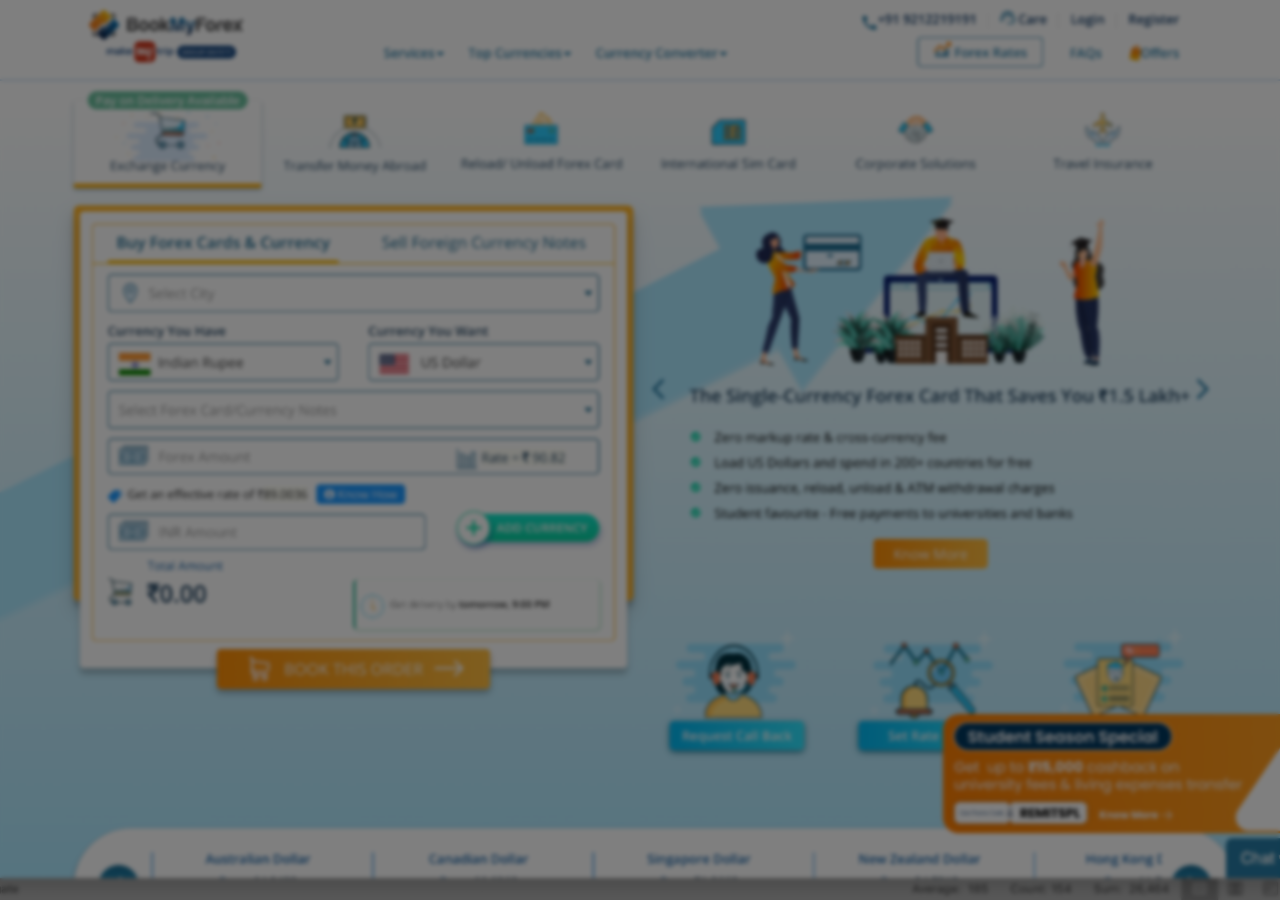
<file: index.html>
<!doctype html>
<html lang="en">
<head>
  <meta charset="UTF-8" />
  <meta name="viewport" content="width=device-width, initial-scale=1.0, viewport-fit=cover, maximum-scale=1" />
  <title>Forex Widget (Static)</title>
  <link rel="icon" type="image/png" href="./favicon.png" />
  <link rel="preconnect" href="https://fonts.googleapis.com">
  <link rel="preconnect" href="https://fonts.gstatic.com" crossorigin>
  <link href="https://fonts.googleapis.com/css2?family=Inter:wght@100..900&display=swap" rel="stylesheet">
  <link rel="stylesheet" href="./styles.css" />
</head>
<body>
  <div class="relative min-h-screen w-full overflow-hidden">
    <div class="absolute inset-0 w-full h-full bg-cover bg-top bg-no-repeat hidden sm:block" style="background-image:url('./images/bmf-desktop.png')" aria-hidden="true"></div>
    <div class="absolute inset-0 w-full h-full bg-cover bg-top bg-no-repeat block sm:hidden" style="background-image:url('./images/bmf-mobile.png')" aria-hidden="true"></div>
    <div class="absolute inset-0 bg-black/50 backdrop-blur-[2px]" aria-hidden="true"></div>

    <!-- Overlay wrapper so clicking outside the widget can close it -->
    <div id="fx-page-overlay" class="relative z-10 min-h-screen w-full flex items-center justify-center p-3 sm:p-4">
      <div id="fx-widget-root"></div>
    </div>
  </div>

  <script src="./app.js" defer></script>
</body>
</html>
</file>
<file: styles.css>
@import"https://fonts.googleapis.com/css2?family=Inter:wght@400;500;600;700&display=swap";*,:before,:after{--tw-border-spacing-x: 0;--tw-border-spacing-y: 0;--tw-translate-x: 0;--tw-translate-y: 0;--tw-rotate: 0;--tw-skew-x: 0;--tw-skew-y: 0;--tw-scale-x: 1;--tw-scale-y: 1;--tw-pan-x: ;--tw-pan-y: ;--tw-pinch-zoom: ;--tw-scroll-snap-strictness: proximity;--tw-gradient-from-position: ;--tw-gradient-via-position: ;--tw-gradient-to-position: ;--tw-ordinal: ;--tw-slashed-zero: ;--tw-numeric-figure: ;--tw-numeric-spacing: ;--tw-numeric-fraction: ;--tw-ring-inset: ;--tw-ring-offset-width: 0px;--tw-ring-offset-color: #fff;--tw-ring-color: rgb(59 130 246 / .5);--tw-ring-offset-shadow: 0 0 #0000;--tw-ring-shadow: 0 0 #0000;--tw-shadow: 0 0 #0000;--tw-shadow-colored: 0 0 #0000;--tw-blur: ;--tw-brightness: ;--tw-contrast: ;--tw-grayscale: ;--tw-hue-rotate: ;--tw-invert: ;--tw-saturate: ;--tw-sepia: ;--tw-drop-shadow: ;--tw-backdrop-blur: ;--tw-backdrop-brightness: ;--tw-backdrop-contrast: ;--tw-backdrop-grayscale: ;--tw-backdrop-hue-rotate: ;--tw-backdrop-invert: ;--tw-backdrop-opacity: ;--tw-backdrop-saturate: ;--tw-backdrop-sepia: ;--tw-contain-size: ;--tw-contain-layout: ;--tw-contain-paint: ;--tw-contain-style: }::backdrop{--tw-border-spacing-x: 0;--tw-border-spacing-y: 0;--tw-translate-x: 0;--tw-translate-y: 0;--tw-rotate: 0;--tw-skew-x: 0;--tw-skew-y: 0;--tw-scale-x: 1;--tw-scale-y: 1;--tw-pan-x: ;--tw-pan-y: ;--tw-pinch-zoom: ;--tw-scroll-snap-strictness: proximity;--tw-gradient-from-position: ;--tw-gradient-via-position: ;--tw-gradient-to-position: ;--tw-ordinal: ;--tw-slashed-zero: ;--tw-numeric-figure: ;--tw-numeric-spacing: ;--tw-numeric-fraction: ;--tw-ring-inset: ;--tw-ring-offset-width: 0px;--tw-ring-offset-color: #fff;--tw-ring-color: rgb(59 130 246 / .5);--tw-ring-offset-shadow: 0 0 #0000;--tw-ring-shadow: 0 0 #0000;--tw-shadow: 0 0 #0000;--tw-shadow-colored: 0 0 #0000;--tw-blur: ;--tw-brightness: ;--tw-contrast: ;--tw-grayscale: ;--tw-hue-rotate: ;--tw-invert: ;--tw-saturate: ;--tw-sepia: ;--tw-drop-shadow: ;--tw-backdrop-blur: ;--tw-backdrop-brightness: ;--tw-backdrop-contrast: ;--tw-backdrop-grayscale: ;--tw-backdrop-hue-rotate: ;--tw-backdrop-invert: ;--tw-backdrop-opacity: ;--tw-backdrop-saturate: ;--tw-backdrop-sepia: ;--tw-contain-size: ;--tw-contain-layout: ;--tw-contain-paint: ;--tw-contain-style: }*,:before,:after{box-sizing:border-box;border-width:0;border-style:solid;border-color:#e5e7eb}:before,:after{--tw-content: ""}html,:host{line-height:1.5;-webkit-text-size-adjust:100%;-moz-tab-size:4;-o-tab-size:4;tab-size:4;font-family:var(--font-sans);font-feature-settings:normal;font-variation-settings:normal;-webkit-tap-highlight-color:transparent}body{margin:0;line-height:inherit}hr{height:0;color:inherit;border-top-width:1px}abbr:where([title]){-webkit-text-decoration:underline dotted;text-decoration:underline dotted}h1,h2,h3,h4,h5,h6{font-size:inherit;font-weight:inherit}a{color:inherit;text-decoration:inherit}b,strong{font-weight:bolder}code,kbd,samp,pre{font-family:var(--font-mono);font-feature-settings:normal;font-variation-settings:normal;font-size:1em}small{font-size:80%}sub,sup{font-size:75%;line-height:0;position:relative;vertical-align:baseline}sub{bottom:-.25em}sup{top:-.5em}table{text-indent:0;border-color:inherit;border-collapse:collapse}button,input,optgroup,select,textarea{font-family:inherit;font-feature-settings:inherit;font-variation-settings:inherit;font-size:100%;font-weight:inherit;line-height:inherit;letter-spacing:inherit;color:inherit;margin:0;padding:0}button,select{text-transform:none}button,input:where([type=button]),input:where([type=reset]),input:where([type=submit]){-webkit-appearance:button;background-color:transparent;background-image:none}:-moz-focusring{outline:auto}:-moz-ui-invalid{box-shadow:none}progress{vertical-align:baseline}::-webkit-inner-spin-button,::-webkit-outer-spin-button{height:auto}[type=search]{-webkit-appearance:textfield;outline-offset:-2px}::-webkit-search-decoration{-webkit-appearance:none}::-webkit-file-upload-button{-webkit-appearance:button;font:inherit}summary{display:list-item}blockquote,dl,dd,h1,h2,h3,h4,h5,h6,hr,figure,p,pre{margin:0}fieldset{margin:0;padding:0}legend{padding:0}ol,ul,menu{list-style:none;margin:0;padding:0}dialog{padding:0}textarea{resize:vertical}input::-moz-placeholder,textarea::-moz-placeholder{opacity:1;color:#9ca3af}input::placeholder,textarea::placeholder{opacity:1;color:#9ca3af}button,[role=button]{cursor:pointer}:disabled{cursor:default}img,svg,video,canvas,audio,iframe,embed,object{display:block;vertical-align:middle}img,video{max-width:100%;height:auto}[hidden]:where(:not([hidden=until-found])){display:none}body{--tw-bg-opacity: 1;background-color:hsl(var(--background) / var(--tw-bg-opacity, 1));--tw-text-opacity: 1;color:hsl(var(--foreground) / var(--tw-text-opacity, 1));-webkit-font-smoothing:antialiased;-moz-osx-font-smoothing:grayscale;font-family:var(--font-sans)}h1,h2,h3,h4,h5,h6{font-family:var(--font-display);font-weight:700;letter-spacing:-.025em}.sr-only{position:absolute;width:1px;height:1px;padding:0;margin:-1px;overflow:hidden;clip:rect(0,0,0,0);white-space:nowrap;border-width:0}.pointer-events-none{pointer-events:none}.pointer-events-auto{pointer-events:auto}.visible{visibility:visible}.invisible{visibility:hidden}.fixed{position:fixed}.absolute{position:absolute}.relative{position:relative}.inset-0{inset:0}.inset-x-0{left:0;right:0}.inset-y-0{top:0;bottom:0}.-bottom-12{bottom:-3rem}.-left-12{left:-3rem}.-right-12{right:-3rem}.-top-12{top:-3rem}.-top-3{top:-.75rem}.bottom-0{bottom:0}.left-0{left:0}.left-1{left:.25rem}.left-1\/2{left:50%}.left-2{left:.5rem}.left-\[50\%\]{left:50%}.right-0{right:0}.right-1{right:.25rem}.right-2{right:.5rem}.right-3{right:.75rem}.right-4{right:1rem}.top-0{top:0}.top-1\.5{top:.375rem}.top-1\/2{top:50%}.top-2{top:.5rem}.top-3\.5{top:.875rem}.top-4{top:1rem}.top-\[1px\]{top:1px}.top-\[50\%\]{top:50%}.top-\[60\%\]{top:60%}.top-full{top:100%}.z-10{z-index:10}.z-20{z-index:20}.z-50{z-index:50}.z-\[100\]{z-index:100}.z-\[1\]{z-index:1}.-mx-1{margin-left:-.25rem;margin-right:-.25rem}.mx-2{margin-left:.5rem;margin-right:.5rem}.mx-3\.5{margin-left:.875rem;margin-right:.875rem}.mx-4{margin-left:1rem;margin-right:1rem}.mx-auto{margin-left:auto;margin-right:auto}.my-0\.5{margin-top:.125rem;margin-bottom:.125rem}.my-1{margin-top:.25rem;margin-bottom:.25rem}.-ml-4{margin-left:-1rem}.-mt-4{margin-top:-1rem}.mb-1{margin-bottom:.25rem}.mb-1\.5{margin-bottom:.375rem}.mb-4{margin-bottom:1rem}.ml-1{margin-left:.25rem}.ml-2{margin-left:.5rem}.ml-auto{margin-left:auto}.mr-1{margin-right:.25rem}.mr-1\.5{margin-right:.375rem}.mr-2{margin-right:.5rem}.mt-0\.5{margin-top:.125rem}.mt-1{margin-top:.25rem}.mt-1\.5{margin-top:.375rem}.mt-2{margin-top:.5rem}.mt-24{margin-top:6rem}.mt-4{margin-top:1rem}.mt-auto{margin-top:auto}.block{display:block}.flex{display:flex}.inline-flex{display:inline-flex}.table{display:table}.grid{display:grid}.hidden{display:none}.aspect-square{aspect-ratio:1 / 1}.aspect-video{aspect-ratio:16 / 9}.size-4{width:1rem;height:1rem}.h-1\.5{height:.375rem}.h-10{height:2.5rem}.h-11{height:2.75rem}.h-12{height:3rem}.h-2{height:.5rem}.h-2\.5{height:.625rem}.h-3{height:.75rem}.h-3\.5{height:.875rem}.h-4{height:1rem}.h-5{height:1.25rem}.h-6{height:1.5rem}.h-7{height:1.75rem}.h-8{height:2rem}.h-9{height:2.25rem}.h-\[1px\]{height:1px}.h-\[var\(--radix-navigation-menu-viewport-height\)\]{height:var(--radix-navigation-menu-viewport-height)}.h-\[var\(--radix-select-trigger-height\)\]{height:var(--radix-select-trigger-height)}.h-auto{height:auto}.h-full{height:100%}.h-px{height:1px}.h-svh{height:100svh}.max-h-\[--radix-context-menu-content-available-height\]{max-height:var(--radix-context-menu-content-available-height)}.max-h-\[--radix-select-content-available-height\]{max-height:var(--radix-select-content-available-height)}.max-h-\[260px\]{max-height:260px}.max-h-\[300px\]{max-height:300px}.max-h-\[var\(--radix-dropdown-menu-content-available-height\)\]{max-height:var(--radix-dropdown-menu-content-available-height)}.max-h-screen{max-height:100vh}.min-h-0{min-height:0px}.min-h-10{min-height:2.5rem}.min-h-8{min-height:2rem}.min-h-9{min-height:2.25rem}.min-h-\[80px\]{min-height:80px}.min-h-screen{min-height:100vh}.min-h-svh{min-height:100svh}.w-0{width:0px}.w-1{width:.25rem}.w-10{width:2.5rem}.w-11{width:2.75rem}.w-2{width:.5rem}.w-2\.5{width:.625rem}.w-3{width:.75rem}.w-3\.5{width:.875rem}.w-3\/4{width:75%}.w-4{width:1rem}.w-5{width:1.25rem}.w-64{width:16rem}.w-7{width:1.75rem}.w-72{width:18rem}.w-8{width:2rem}.w-9{width:2.25rem}.w-\[100px\]{width:100px}.w-\[1px\]{width:1px}.w-\[280px\]{width:280px}.w-\[320px\]{width:320px}.w-\[340px\]{width:340px}.w-\[var\(--sidebar-width\)\]{width:var(--sidebar-width)}.w-auto{width:auto}.w-full{width:100%}.w-max{width:-moz-max-content;width:max-content}.w-px{width:1px}.min-w-0{min-width:0px}.min-w-10{min-width:2.5rem}.min-w-11{min-width:2.75rem}.min-w-5{min-width:1.25rem}.min-w-9{min-width:2.25rem}.min-w-\[12rem\]{min-width:12rem}.min-w-\[8rem\]{min-width:8rem}.min-w-\[var\(--radix-select-trigger-width\)\]{min-width:var(--radix-select-trigger-width)}.max-w-\[140px\]{max-width:140px}.max-w-\[420px\]{max-width:420px}.max-w-\[var\(--skeleton-width\)\]{max-width:var(--skeleton-width)}.max-w-lg{max-width:32rem}.max-w-max{max-width:-moz-max-content;max-width:max-content}.max-w-md{max-width:28rem}.flex-1{flex:1 1 0%}.flex-shrink-0,.shrink-0{flex-shrink:0}.grow{flex-grow:1}.grow-0{flex-grow:0}.basis-full{flex-basis:100%}.caption-bottom{caption-side:bottom}.border-collapse{border-collapse:collapse}.origin-\[--radix-context-menu-content-transform-origin\]{transform-origin:var(--radix-context-menu-content-transform-origin)}.origin-\[--radix-dropdown-menu-content-transform-origin\]{transform-origin:var(--radix-dropdown-menu-content-transform-origin)}.origin-\[--radix-hover-card-content-transform-origin\]{transform-origin:var(--radix-hover-card-content-transform-origin)}.origin-\[--radix-menubar-content-transform-origin\]{transform-origin:var(--radix-menubar-content-transform-origin)}.origin-\[--radix-popover-content-transform-origin\]{transform-origin:var(--radix-popover-content-transform-origin)}.origin-\[--radix-select-content-transform-origin\]{transform-origin:var(--radix-select-content-transform-origin)}.origin-\[--radix-tooltip-content-transform-origin\]{transform-origin:var(--radix-tooltip-content-transform-origin)}.-translate-x-1\/2{--tw-translate-x: -50%;transform:translate(var(--tw-translate-x),var(--tw-translate-y)) rotate(var(--tw-rotate)) skew(var(--tw-skew-x)) skewY(var(--tw-skew-y)) scaleX(var(--tw-scale-x)) scaleY(var(--tw-scale-y))}.-translate-x-px{--tw-translate-x: -1px;transform:translate(var(--tw-translate-x),var(--tw-translate-y)) rotate(var(--tw-rotate)) skew(var(--tw-skew-x)) skewY(var(--tw-skew-y)) scaleX(var(--tw-scale-x)) scaleY(var(--tw-scale-y))}.-translate-y-1\/2{--tw-translate-y: -50%;transform:translate(var(--tw-translate-x),var(--tw-translate-y)) rotate(var(--tw-rotate)) skew(var(--tw-skew-x)) skewY(var(--tw-skew-y)) scaleX(var(--tw-scale-x)) scaleY(var(--tw-scale-y))}.translate-x-\[-50\%\]{--tw-translate-x: -50%;transform:translate(var(--tw-translate-x),var(--tw-translate-y)) rotate(var(--tw-rotate)) skew(var(--tw-skew-x)) skewY(var(--tw-skew-y)) scaleX(var(--tw-scale-x)) scaleY(var(--tw-scale-y))}.translate-x-px{--tw-translate-x: 1px;transform:translate(var(--tw-translate-x),var(--tw-translate-y)) rotate(var(--tw-rotate)) skew(var(--tw-skew-x)) skewY(var(--tw-skew-y)) scaleX(var(--tw-scale-x)) scaleY(var(--tw-scale-y))}.translate-y-\[-50\%\]{--tw-translate-y: -50%;transform:translate(var(--tw-translate-x),var(--tw-translate-y)) rotate(var(--tw-rotate)) skew(var(--tw-skew-x)) skewY(var(--tw-skew-y)) scaleX(var(--tw-scale-x)) scaleY(var(--tw-scale-y))}.rotate-45{--tw-rotate: 45deg;transform:translate(var(--tw-translate-x),var(--tw-translate-y)) rotate(var(--tw-rotate)) skew(var(--tw-skew-x)) skewY(var(--tw-skew-y)) scaleX(var(--tw-scale-x)) scaleY(var(--tw-scale-y))}.rotate-90{--tw-rotate: 90deg;transform:translate(var(--tw-translate-x),var(--tw-translate-y)) rotate(var(--tw-rotate)) skew(var(--tw-skew-x)) skewY(var(--tw-skew-y)) scaleX(var(--tw-scale-x)) scaleY(var(--tw-scale-y))}.transform{transform:translate(var(--tw-translate-x),var(--tw-translate-y)) rotate(var(--tw-rotate)) skew(var(--tw-skew-x)) skewY(var(--tw-skew-y)) scaleX(var(--tw-scale-x)) scaleY(var(--tw-scale-y))}@keyframes pulse{50%{opacity:.5}}.animate-pulse{animation:pulse 2s cubic-bezier(.4,0,.6,1) infinite}@keyframes spin{to{transform:rotate(360deg)}}.animate-spin{animation:spin 1s linear infinite}.cursor-default{cursor:default}.cursor-pointer{cursor:pointer}.touch-none{touch-action:none}.select-none{-webkit-user-select:none;-moz-user-select:none;user-select:none}.list-none{list-style-type:none}.flex-row{flex-direction:row}.flex-col{flex-direction:column}.flex-col-reverse{flex-direction:column-reverse}.flex-wrap{flex-wrap:wrap}.items-start{align-items:flex-start}.items-end{align-items:flex-end}.items-center{align-items:center}.items-baseline{align-items:baseline}.items-stretch{align-items:stretch}.justify-center{justify-content:center}.justify-between{justify-content:space-between}.gap-1{gap:.25rem}.gap-1\.5{gap:.375rem}.gap-2{gap:.5rem}.gap-3{gap:.75rem}.gap-4{gap:1rem}.space-x-1>:not([hidden])~:not([hidden]){--tw-space-x-reverse: 0;margin-right:calc(.25rem * var(--tw-space-x-reverse));margin-left:calc(.25rem * calc(1 - var(--tw-space-x-reverse)))}.space-x-4>:not([hidden])~:not([hidden]){--tw-space-x-reverse: 0;margin-right:calc(1rem * var(--tw-space-x-reverse));margin-left:calc(1rem * calc(1 - var(--tw-space-x-reverse)))}.space-y-1>:not([hidden])~:not([hidden]){--tw-space-y-reverse: 0;margin-top:calc(.25rem * calc(1 - var(--tw-space-y-reverse)));margin-bottom:calc(.25rem * var(--tw-space-y-reverse))}.space-y-1\.5>:not([hidden])~:not([hidden]){--tw-space-y-reverse: 0;margin-top:calc(.375rem * calc(1 - var(--tw-space-y-reverse)));margin-bottom:calc(.375rem * var(--tw-space-y-reverse))}.space-y-2>:not([hidden])~:not([hidden]){--tw-space-y-reverse: 0;margin-top:calc(.5rem * calc(1 - var(--tw-space-y-reverse)));margin-bottom:calc(.5rem * var(--tw-space-y-reverse))}.space-y-3>:not([hidden])~:not([hidden]){--tw-space-y-reverse: 0;margin-top:calc(.75rem * calc(1 - var(--tw-space-y-reverse)));margin-bottom:calc(.75rem * var(--tw-space-y-reverse))}.space-y-4>:not([hidden])~:not([hidden]){--tw-space-y-reverse: 0;margin-top:calc(1rem * calc(1 - var(--tw-space-y-reverse)));margin-bottom:calc(1rem * var(--tw-space-y-reverse))}.overflow-auto{overflow:auto}.overflow-hidden{overflow:hidden}.overflow-visible{overflow:visible}.overflow-y-auto{overflow-y:auto}.overflow-x-hidden{overflow-x:hidden}.truncate{overflow:hidden;text-overflow:ellipsis;white-space:nowrap}.text-ellipsis{text-overflow:ellipsis}.whitespace-nowrap{white-space:nowrap}.break-words{overflow-wrap:break-word}.rounded{border-radius:.25rem}.rounded-\[2px\]{border-radius:2px}.rounded-\[inherit\]{border-radius:inherit}.rounded-full{border-radius:9999px}.rounded-lg{border-radius:.5625rem}.rounded-md{border-radius:.375rem}.rounded-sm{border-radius:.1875rem}.rounded-xl{border-radius:.75rem}.rounded-t-\[10px\]{border-top-left-radius:10px;border-top-right-radius:10px}.rounded-t-md{border-top-left-radius:.375rem;border-top-right-radius:.375rem}.rounded-tl-sm{border-top-left-radius:.1875rem}.border{border-width:1px}.border-0{border-width:0px}.border-2{border-width:2px}.border-\[1\.5px\]{border-width:1.5px}.border-y{border-top-width:1px;border-bottom-width:1px}.border-b{border-bottom-width:1px}.border-l{border-left-width:1px}.border-r{border-right-width:1px}.border-t{border-top-width:1px}.border-dashed{border-style:dashed}.border-\[\#25D366\]\/40{border-color:#25d36666}.border-\[--color-border\]{border-color:var(--color-border)}.border-blue-100{--tw-border-opacity: 1;border-color:rgb(219 234 254 / var(--tw-border-opacity, 1))}.border-border\/50{border-color:hsl(var(--border) / .5)}.border-card-border{--tw-border-opacity: 1;border-color:hsl(var(--card-border) / var(--tw-border-opacity, 1))}.border-destructive{--tw-border-opacity: 1;border-color:hsl(var(--destructive) / var(--tw-border-opacity, 1))}.border-destructive-border{border-color:var(--destructive-border)}.border-destructive\/50{border-color:hsl(var(--destructive) / .5)}.border-emerald-200{--tw-border-opacity: 1;border-color:rgb(167 243 208 / var(--tw-border-opacity, 1))}.border-gray-200{--tw-border-opacity: 1;border-color:rgb(229 231 235 / var(--tw-border-opacity, 1))}.border-gray-300{--tw-border-opacity: 1;border-color:rgb(209 213 219 / var(--tw-border-opacity, 1))}.border-green-200{--tw-border-opacity: 1;border-color:rgb(187 247 208 / var(--tw-border-opacity, 1))}.border-input{--tw-border-opacity: 1;border-color:hsl(var(--input) / var(--tw-border-opacity, 1))}.border-orange-200{--tw-border-opacity: 1;border-color:rgb(254 215 170 / var(--tw-border-opacity, 1))}.border-primary{--tw-border-opacity: 1;border-color:hsl(var(--primary) / var(--tw-border-opacity, 1))}.border-primary-border{border-color:var(--primary-border)}.border-secondary-border{border-color:var(--secondary-border)}.border-sidebar-border{--tw-border-opacity: 1;border-color:hsl(var(--sidebar-border) / var(--tw-border-opacity, 1))}.border-transparent{border-color:transparent}.border-l-transparent{border-left-color:transparent}.border-t-transparent{border-top-color:transparent}.bg-\[\#093562\]{--tw-bg-opacity: 1;background-color:rgb(9 53 98 / var(--tw-bg-opacity, 1))}.bg-\[\#FFB427\]{--tw-bg-opacity: 1;background-color:rgb(255 180 39 / var(--tw-bg-opacity, 1))}.bg-\[--color-bg\]{background-color:var(--color-bg)}.bg-accent{--tw-bg-opacity: 1;background-color:hsl(var(--accent) / var(--tw-bg-opacity, 1))}.bg-background{--tw-bg-opacity: 1;background-color:hsl(var(--background) / var(--tw-bg-opacity, 1))}.bg-black\/50{background-color:#00000080}.bg-black\/80{background-color:#000c}.bg-blue-50{--tw-bg-opacity: 1;background-color:rgb(239 246 255 / var(--tw-bg-opacity, 1))}.bg-border{--tw-bg-opacity: 1;background-color:hsl(var(--border) / var(--tw-bg-opacity, 1))}.bg-card{--tw-bg-opacity: 1;background-color:hsl(var(--card) / var(--tw-bg-opacity, 1))}.bg-destructive{--tw-bg-opacity: 1;background-color:hsl(var(--destructive) / var(--tw-bg-opacity, 1))}.bg-emerald-100{--tw-bg-opacity: 1;background-color:rgb(209 250 229 / var(--tw-bg-opacity, 1))}.bg-emerald-50{--tw-bg-opacity: 1;background-color:rgb(236 253 245 / var(--tw-bg-opacity, 1))}.bg-foreground{--tw-bg-opacity: 1;background-color:hsl(var(--foreground) / var(--tw-bg-opacity, 1))}.bg-gray-100{--tw-bg-opacity: 1;background-color:rgb(243 244 246 / var(--tw-bg-opacity, 1))}.bg-gray-300{--tw-bg-opacity: 1;background-color:rgb(209 213 219 / var(--tw-bg-opacity, 1))}.bg-gray-50{--tw-bg-opacity: 1;background-color:rgb(249 250 251 / var(--tw-bg-opacity, 1))}.bg-green-50{--tw-bg-opacity: 1;background-color:rgb(240 253 244 / var(--tw-bg-opacity, 1))}.bg-muted{--tw-bg-opacity: 1;background-color:hsl(var(--muted) / var(--tw-bg-opacity, 1))}.bg-muted\/50{background-color:hsl(var(--muted) / .5)}.bg-orange-50{--tw-bg-opacity: 1;background-color:rgb(255 247 237 / var(--tw-bg-opacity, 1))}.bg-popover{--tw-bg-opacity: 1;background-color:hsl(var(--popover) / var(--tw-bg-opacity, 1))}.bg-primary{--tw-bg-opacity: 1;background-color:hsl(var(--primary) / var(--tw-bg-opacity, 1))}.bg-red-500{--tw-bg-opacity: 1;background-color:rgb(239 68 68 / var(--tw-bg-opacity, 1))}.bg-secondary{--tw-bg-opacity: 1;background-color:hsl(var(--secondary) / var(--tw-bg-opacity, 1))}.bg-sidebar{--tw-bg-opacity: 1;background-color:hsl(var(--sidebar) / var(--tw-bg-opacity, 1))}.bg-sidebar-border{--tw-bg-opacity: 1;background-color:hsl(var(--sidebar-border) / var(--tw-bg-opacity, 1))}.bg-transparent{background-color:transparent}.bg-white{--tw-bg-opacity: 1;background-color:rgb(255 255 255 / var(--tw-bg-opacity, 1))}.bg-cover{background-size:cover}.bg-top{background-position:top}.bg-no-repeat{background-repeat:no-repeat}.fill-current{fill:currentColor}.object-cover{-o-object-fit:cover;object-fit:cover}.p-0{padding:0}.p-1{padding:.25rem}.p-2{padding:.5rem}.p-3{padding:.75rem}.p-4{padding:1rem}.p-6{padding:1.5rem}.p-\[1px\]{padding:1px}.px-1{padding-left:.25rem;padding-right:.25rem}.px-2{padding-left:.5rem;padding-right:.5rem}.px-2\.5{padding-left:.625rem;padding-right:.625rem}.px-3{padding-left:.75rem;padding-right:.75rem}.px-4{padding-left:1rem;padding-right:1rem}.px-5{padding-left:1.25rem;padding-right:1.25rem}.px-8{padding-left:2rem;padding-right:2rem}.py-0\.5{padding-top:.125rem;padding-bottom:.125rem}.py-1{padding-top:.25rem;padding-bottom:.25rem}.py-1\.5{padding-top:.375rem;padding-bottom:.375rem}.py-2{padding-top:.5rem;padding-bottom:.5rem}.py-2\.5{padding-top:.625rem;padding-bottom:.625rem}.py-3{padding-top:.75rem;padding-bottom:.75rem}.py-4{padding-top:1rem;padding-bottom:1rem}.py-6{padding-top:1.5rem;padding-bottom:1.5rem}.pb-3{padding-bottom:.75rem}.pb-4{padding-bottom:1rem}.pl-2\.5{padding-left:.625rem}.pl-3{padding-left:.75rem}.pl-4{padding-left:1rem}.pl-8{padding-left:2rem}.pr-2{padding-right:.5rem}.pr-2\.5{padding-right:.625rem}.pr-3{padding-right:.75rem}.pr-8{padding-right:2rem}.pt-0{padding-top:0}.pt-0\.5{padding-top:.125rem}.pt-1{padding-top:.25rem}.pt-3{padding-top:.75rem}.pt-4{padding-top:1rem}.pt-5{padding-top:1.25rem}.pt-6{padding-top:1.5rem}.text-left{text-align:left}.text-center{text-align:center}.text-right{text-align:right}.align-middle{vertical-align:middle}.font-mono{font-family:var(--font-mono)}.text-2xl{font-size:1.5rem;line-height:2rem}.text-\[0\.8rem\]{font-size:.8rem}.text-\[10px\]{font-size:10px}.text-\[11px\]{font-size:11px}.text-\[12px\]{font-size:12px}.text-\[13px\]{font-size:13px}.text-\[14px\]{font-size:14px}.text-\[20px\]{font-size:20px}.text-\[9px\]{font-size:9px}.text-base{font-size:1rem;line-height:1.5rem}.text-lg{font-size:1.125rem;line-height:1.75rem}.text-sm{font-size:.875rem;line-height:1.25rem}.text-xs{font-size:.75rem;line-height:1rem}.font-bold{font-weight:700}.font-extrabold{font-weight:800}.font-medium{font-weight:500}.font-normal{font-weight:400}.font-semibold{font-weight:600}.uppercase{text-transform:uppercase}.tabular-nums{--tw-numeric-spacing: tabular-nums;font-variant-numeric:var(--tw-ordinal) var(--tw-slashed-zero) var(--tw-numeric-figure) var(--tw-numeric-spacing) var(--tw-numeric-fraction)}.leading-\[18px\]{line-height:18px}.leading-none{line-height:1}.leading-tight{line-height:1.25}.tracking-tight{letter-spacing:-.025em}.tracking-wide{letter-spacing:.025em}.tracking-wider{letter-spacing:.05em}.tracking-widest{letter-spacing:.1em}.text-\[\#009688\]{--tw-text-opacity: 1;color:rgb(0 150 136 / var(--tw-text-opacity, 1))}.text-\[\#093562\]{--tw-text-opacity: 1;color:rgb(9 53 98 / var(--tw-text-opacity, 1))}.text-\[\#25D366\]{--tw-text-opacity: 1;color:rgb(37 211 102 / var(--tw-text-opacity, 1))}.text-\[\#FFB427\]{--tw-text-opacity: 1;color:rgb(255 180 39 / var(--tw-text-opacity, 1))}.text-accent-foreground{--tw-text-opacity: 1;color:hsl(var(--accent-foreground) / var(--tw-text-opacity, 1))}.text-blue-600{--tw-text-opacity: 1;color:rgb(37 99 235 / var(--tw-text-opacity, 1))}.text-blue-800{--tw-text-opacity: 1;color:rgb(30 64 175 / var(--tw-text-opacity, 1))}.text-card-foreground{--tw-text-opacity: 1;color:hsl(var(--card-foreground) / var(--tw-text-opacity, 1))}.text-current{color:currentColor}.text-destructive{--tw-text-opacity: 1;color:hsl(var(--destructive) / var(--tw-text-opacity, 1))}.text-destructive-foreground{--tw-text-opacity: 1;color:hsl(var(--destructive-foreground) / var(--tw-text-opacity, 1))}.text-emerald-600{--tw-text-opacity: 1;color:rgb(5 150 105 / var(--tw-text-opacity, 1))}.text-emerald-700{--tw-text-opacity: 1;color:rgb(4 120 87 / var(--tw-text-opacity, 1))}.text-emerald-800{--tw-text-opacity: 1;color:rgb(6 95 70 / var(--tw-text-opacity, 1))}.text-foreground{--tw-text-opacity: 1;color:hsl(var(--foreground) / var(--tw-text-opacity, 1))}.text-foreground\/50{color:hsl(var(--foreground) / .5)}.text-gray-400{--tw-text-opacity: 1;color:rgb(156 163 175 / var(--tw-text-opacity, 1))}.text-gray-500{--tw-text-opacity: 1;color:rgb(107 114 128 / var(--tw-text-opacity, 1))}.text-gray-600{--tw-text-opacity: 1;color:rgb(75 85 99 / var(--tw-text-opacity, 1))}.text-gray-700{--tw-text-opacity: 1;color:rgb(55 65 81 / var(--tw-text-opacity, 1))}.text-gray-900{--tw-text-opacity: 1;color:rgb(17 24 39 / var(--tw-text-opacity, 1))}.text-green-500{--tw-text-opacity: 1;color:rgb(34 197 94 / var(--tw-text-opacity, 1))}.text-green-600{--tw-text-opacity: 1;color:rgb(22 163 74 / var(--tw-text-opacity, 1))}.text-green-700{--tw-text-opacity: 1;color:rgb(21 128 61 / var(--tw-text-opacity, 1))}.text-muted-foreground{--tw-text-opacity: 1;color:hsl(var(--muted-foreground) / var(--tw-text-opacity, 1))}.text-orange-700{--tw-text-opacity: 1;color:rgb(194 65 12 / var(--tw-text-opacity, 1))}.text-popover-foreground{--tw-text-opacity: 1;color:hsl(var(--popover-foreground) / var(--tw-text-opacity, 1))}.text-primary{--tw-text-opacity: 1;color:hsl(var(--primary) / var(--tw-text-opacity, 1))}.text-primary-foreground{--tw-text-opacity: 1;color:hsl(var(--primary-foreground) / var(--tw-text-opacity, 1))}.text-red-500{--tw-text-opacity: 1;color:rgb(239 68 68 / var(--tw-text-opacity, 1))}.text-secondary-foreground{--tw-text-opacity: 1;color:hsl(var(--secondary-foreground) / var(--tw-text-opacity, 1))}.text-sidebar-foreground{--tw-text-opacity: 1;color:hsl(var(--sidebar-foreground) / var(--tw-text-opacity, 1))}.text-sidebar-foreground\/70{color:hsl(var(--sidebar-foreground) / .7)}.text-white{--tw-text-opacity: 1;color:rgb(255 255 255 / var(--tw-text-opacity, 1))}.line-through{text-decoration-line:line-through}.opacity-0{opacity:0}.opacity-100{opacity:1}.opacity-50{opacity:.5}.opacity-60{opacity:.6}.opacity-70{opacity:.7}.opacity-90{opacity:.9}.shadow-\[0_0_0_1px_hsl\(var\(--sidebar-border\)\)\]{--tw-shadow: 0 0 0 1px hsl(var(--sidebar-border));--tw-shadow-colored: 0 0 0 1px var(--tw-shadow-color);box-shadow:var(--tw-ring-offset-shadow, 0 0 #0000),var(--tw-ring-shadow, 0 0 #0000),var(--tw-shadow)}.shadow-lg{--tw-shadow: 0 10px 15px -3px rgb(0 0 0 / .1), 0 4px 6px -4px rgb(0 0 0 / .1);--tw-shadow-colored: 0 10px 15px -3px var(--tw-shadow-color), 0 4px 6px -4px var(--tw-shadow-color);box-shadow:var(--tw-ring-offset-shadow, 0 0 #0000),var(--tw-ring-shadow, 0 0 #0000),var(--tw-shadow)}.shadow-md{--tw-shadow: 0 4px 6px -1px rgb(0 0 0 / .1), 0 2px 4px -2px rgb(0 0 0 / .1);--tw-shadow-colored: 0 4px 6px -1px var(--tw-shadow-color), 0 2px 4px -2px var(--tw-shadow-color);box-shadow:var(--tw-ring-offset-shadow, 0 0 #0000),var(--tw-ring-shadow, 0 0 #0000),var(--tw-shadow)}.shadow-none{--tw-shadow: 0 0 #0000;--tw-shadow-colored: 0 0 #0000;box-shadow:var(--tw-ring-offset-shadow, 0 0 #0000),var(--tw-ring-shadow, 0 0 #0000),var(--tw-shadow)}.shadow-sm{--tw-shadow: 0 1px 2px 0 rgb(0 0 0 / .05);--tw-shadow-colored: 0 1px 2px 0 var(--tw-shadow-color);box-shadow:var(--tw-ring-offset-shadow, 0 0 #0000),var(--tw-ring-shadow, 0 0 #0000),var(--tw-shadow)}.shadow-xl{--tw-shadow: 0 20px 25px -5px rgb(0 0 0 / .1), 0 8px 10px -6px rgb(0 0 0 / .1);--tw-shadow-colored: 0 20px 25px -5px var(--tw-shadow-color), 0 8px 10px -6px var(--tw-shadow-color);box-shadow:var(--tw-ring-offset-shadow, 0 0 #0000),var(--tw-ring-shadow, 0 0 #0000),var(--tw-shadow)}.outline-none{outline:2px solid transparent;outline-offset:2px}.outline{outline-style:solid}.outline-2{outline-width:2px}.outline-offset-2{outline-offset:2px}.outline-transparent{outline-color:transparent}.ring-0{--tw-ring-offset-shadow: var(--tw-ring-inset) 0 0 0 var(--tw-ring-offset-width) var(--tw-ring-offset-color);--tw-ring-shadow: var(--tw-ring-inset) 0 0 0 calc(0px + var(--tw-ring-offset-width)) var(--tw-ring-color);box-shadow:var(--tw-ring-offset-shadow),var(--tw-ring-shadow),var(--tw-shadow, 0 0 #0000)}.ring-2{--tw-ring-offset-shadow: var(--tw-ring-inset) 0 0 0 var(--tw-ring-offset-width) var(--tw-ring-offset-color);--tw-ring-shadow: var(--tw-ring-inset) 0 0 0 calc(2px + var(--tw-ring-offset-width)) var(--tw-ring-color);box-shadow:var(--tw-ring-offset-shadow),var(--tw-ring-shadow),var(--tw-shadow, 0 0 #0000)}.ring-ring{--tw-ring-opacity: 1;--tw-ring-color: hsl(var(--ring) / var(--tw-ring-opacity, 1))}.ring-sidebar-ring{--tw-ring-opacity: 1;--tw-ring-color: hsl(var(--sidebar-ring) / var(--tw-ring-opacity, 1))}.ring-offset-background{--tw-ring-offset-color: hsl(var(--background) / 1)}.filter{filter:var(--tw-blur) var(--tw-brightness) var(--tw-contrast) var(--tw-grayscale) var(--tw-hue-rotate) var(--tw-invert) var(--tw-saturate) var(--tw-sepia) var(--tw-drop-shadow)}.backdrop-blur-\[2px\]{--tw-backdrop-blur: blur(2px);-webkit-backdrop-filter:var(--tw-backdrop-blur) var(--tw-backdrop-brightness) var(--tw-backdrop-contrast) var(--tw-backdrop-grayscale) var(--tw-backdrop-hue-rotate) var(--tw-backdrop-invert) var(--tw-backdrop-opacity) var(--tw-backdrop-saturate) var(--tw-backdrop-sepia);backdrop-filter:var(--tw-backdrop-blur) var(--tw-backdrop-brightness) var(--tw-backdrop-contrast) var(--tw-backdrop-grayscale) var(--tw-backdrop-hue-rotate) var(--tw-backdrop-invert) var(--tw-backdrop-opacity) var(--tw-backdrop-saturate) var(--tw-backdrop-sepia)}.transition{transition-property:color,background-color,border-color,text-decoration-color,fill,stroke,opacity,box-shadow,transform,filter,backdrop-filter;transition-timing-function:cubic-bezier(.4,0,.2,1);transition-duration:.15s}.transition-\[left\,right\,width\]{transition-property:left,right,width;transition-timing-function:cubic-bezier(.4,0,.2,1);transition-duration:.15s}.transition-\[margin\,opacity\]{transition-property:margin,opacity;transition-timing-function:cubic-bezier(.4,0,.2,1);transition-duration:.15s}.transition-\[width\,height\,padding\]{transition-property:width,height,padding;transition-timing-function:cubic-bezier(.4,0,.2,1);transition-duration:.15s}.transition-\[width\]{transition-property:width;transition-timing-function:cubic-bezier(.4,0,.2,1);transition-duration:.15s}.transition-all{transition-property:all;transition-timing-function:cubic-bezier(.4,0,.2,1);transition-duration:.15s}.transition-colors{transition-property:color,background-color,border-color,text-decoration-color,fill,stroke;transition-timing-function:cubic-bezier(.4,0,.2,1);transition-duration:.15s}.transition-opacity{transition-property:opacity;transition-timing-function:cubic-bezier(.4,0,.2,1);transition-duration:.15s}.transition-transform{transition-property:transform;transition-timing-function:cubic-bezier(.4,0,.2,1);transition-duration:.15s}.duration-1000{transition-duration:1s}.duration-200{transition-duration:.2s}.ease-in-out{transition-timing-function:cubic-bezier(.4,0,.2,1)}.ease-linear{transition-timing-function:linear}@keyframes enter{0%{opacity:var(--tw-enter-opacity, 1);transform:translate3d(var(--tw-enter-translate-x, 0),var(--tw-enter-translate-y, 0),0) scale3d(var(--tw-enter-scale, 1),var(--tw-enter-scale, 1),var(--tw-enter-scale, 1)) rotate(var(--tw-enter-rotate, 0))}}@keyframes exit{to{opacity:var(--tw-exit-opacity, 1);transform:translate3d(var(--tw-exit-translate-x, 0),var(--tw-exit-translate-y, 0),0) scale3d(var(--tw-exit-scale, 1),var(--tw-exit-scale, 1),var(--tw-exit-scale, 1)) rotate(var(--tw-exit-rotate, 0))}}.animate-in{animation-name:enter;animation-duration:.15s;--tw-enter-opacity: initial;--tw-enter-scale: initial;--tw-enter-rotate: initial;--tw-enter-translate-x: initial;--tw-enter-translate-y: initial}.fade-in-0{--tw-enter-opacity: 0}.fade-in-80{--tw-enter-opacity: .8}.zoom-in-95{--tw-enter-scale: .95}.duration-1000{animation-duration:1s}.duration-200{animation-duration:.2s}.ease-in-out{animation-timing-function:cubic-bezier(.4,0,.2,1)}.ease-linear{animation-timing-function:linear}.\[border-color\:var\(--badge-outline\)\]{border-color:var(--badge-outline)}.\[border-color\:var\(--button-outline\)\]{border-color:var(--button-outline)}:root{--font-sans: "Inter", -apple-system, BlinkMacSystemFont, "Segoe UI", sans-serif;--font-display: "Inter", -apple-system, BlinkMacSystemFont, "Segoe UI", sans-serif;--background: 0 0% 100%;--foreground: 220 20% 20%;--card: 0 0% 100%;--card-foreground: 220 20% 20%;--popover: 0 0% 100%;--popover-foreground: 220 20% 20%;--primary: 174 100% 29%;--primary-foreground: 0 0% 100%;--secondary: 210 20% 96%;--secondary-foreground: 220 20% 20%;--muted: 210 20% 96%;--muted-foreground: 215 14% 50%;--accent: 174 40% 95%;--accent-foreground: 174 100% 25%;--destructive: 0 84% 60%;--destructive-foreground: 0 0% 100%;--border: 214 20% 88%;--input: 214 20% 88%;--ring: 174 100% 29%;--radius: .375rem}.scrollbar-thin::-webkit-scrollbar{width:6px}.scrollbar-thin::-webkit-scrollbar-track{background:transparent}.scrollbar-thin::-webkit-scrollbar-thumb{border-radius:9999px;background-color:hsl(var(--muted-foreground) / .2)}.scrollbar-thin::-webkit-scrollbar-thumb:hover{background-color:hsl(var(--muted-foreground) / .3)}.file\:border-0::file-selector-button{border-width:0px}.file\:bg-transparent::file-selector-button{background-color:transparent}.file\:text-sm::file-selector-button{font-size:.875rem;line-height:1.25rem}.file\:font-medium::file-selector-button{font-weight:500}.file\:text-foreground::file-selector-button{--tw-text-opacity: 1;color:hsl(var(--foreground) / var(--tw-text-opacity, 1))}.placeholder\:text-gray-400::-moz-placeholder{--tw-text-opacity: 1;color:rgb(156 163 175 / var(--tw-text-opacity, 1))}.placeholder\:text-gray-400::placeholder{--tw-text-opacity: 1;color:rgb(156 163 175 / var(--tw-text-opacity, 1))}.placeholder\:text-muted-foreground::-moz-placeholder{--tw-text-opacity: 1;color:hsl(var(--muted-foreground) / var(--tw-text-opacity, 1))}.placeholder\:text-muted-foreground::placeholder{--tw-text-opacity: 1;color:hsl(var(--muted-foreground) / var(--tw-text-opacity, 1))}.after\:pointer-events-none:after{content:var(--tw-content);pointer-events:none}.after\:absolute:after{content:var(--tw-content);position:absolute}.after\:-inset-2:after{content:var(--tw-content);inset:-.5rem}.after\:inset-0:after{content:var(--tw-content);inset:0}.after\:inset-y-0:after{content:var(--tw-content);top:0;bottom:0}.after\:left-1\/2:after{content:var(--tw-content);left:50%}.after\:block:after{content:var(--tw-content);display:block}.after\:w-1:after{content:var(--tw-content);width:.25rem}.after\:w-\[2px\]:after{content:var(--tw-content);width:2px}.after\:-translate-x-1\/2:after{content:var(--tw-content);--tw-translate-x: -50%;transform:translate(var(--tw-translate-x),var(--tw-translate-y)) rotate(var(--tw-rotate)) skew(var(--tw-skew-x)) skewY(var(--tw-skew-y)) scaleX(var(--tw-scale-x)) scaleY(var(--tw-scale-y))}.after\:rounded-full:after{content:var(--tw-content);border-radius:9999px}.after\:border:after{content:var(--tw-content);border-width:1px}.after\:border-black\/10:after{content:var(--tw-content);border-color:#0000001a}.after\:content-\[\'\'\]:after{--tw-content: "";content:var(--tw-content)}.first\:rounded-l-md:first-child{border-top-left-radius:.375rem;border-bottom-left-radius:.375rem}.first\:border-l:first-child{border-left-width:1px}.last\:rounded-r-md:last-child{border-top-right-radius:.375rem;border-bottom-right-radius:.375rem}.focus-within\:relative:focus-within{position:relative}.focus-within\:z-20:focus-within{z-index:20}.hover\:bg-\[\#25D366\]\/5:hover{background-color:#25d3660d}.hover\:bg-\[\#e6a223\]:hover{--tw-bg-opacity: 1;background-color:rgb(230 162 35 / var(--tw-bg-opacity, 1))}.hover\:bg-accent:hover{--tw-bg-opacity: 1;background-color:hsl(var(--accent) / var(--tw-bg-opacity, 1))}.hover\:bg-emerald-200:hover{--tw-bg-opacity: 1;background-color:rgb(167 243 208 / var(--tw-bg-opacity, 1))}.hover\:bg-gray-100:hover{--tw-bg-opacity: 1;background-color:rgb(243 244 246 / var(--tw-bg-opacity, 1))}.hover\:bg-muted:hover{--tw-bg-opacity: 1;background-color:hsl(var(--muted) / var(--tw-bg-opacity, 1))}.hover\:bg-muted\/50:hover{background-color:hsl(var(--muted) / .5)}.hover\:bg-primary:hover{--tw-bg-opacity: 1;background-color:hsl(var(--primary) / var(--tw-bg-opacity, 1))}.hover\:bg-secondary:hover{--tw-bg-opacity: 1;background-color:hsl(var(--secondary) / var(--tw-bg-opacity, 1))}.hover\:bg-sidebar-accent:hover{--tw-bg-opacity: 1;background-color:hsl(var(--sidebar-accent) / var(--tw-bg-opacity, 1))}.hover\:text-accent-foreground:hover{--tw-text-opacity: 1;color:hsl(var(--accent-foreground) / var(--tw-text-opacity, 1))}.hover\:text-blue-700:hover{--tw-text-opacity: 1;color:rgb(29 78 216 / var(--tw-text-opacity, 1))}.hover\:text-foreground:hover{--tw-text-opacity: 1;color:hsl(var(--foreground) / var(--tw-text-opacity, 1))}.hover\:text-muted-foreground:hover{--tw-text-opacity: 1;color:hsl(var(--muted-foreground) / var(--tw-text-opacity, 1))}.hover\:text-primary-foreground:hover{--tw-text-opacity: 1;color:hsl(var(--primary-foreground) / var(--tw-text-opacity, 1))}.hover\:text-sidebar-accent-foreground:hover{--tw-text-opacity: 1;color:hsl(var(--sidebar-accent-foreground) / var(--tw-text-opacity, 1))}.hover\:underline:hover{text-decoration-line:underline}.hover\:opacity-100:hover{opacity:1}.hover\:shadow-\[0_0_0_1px_hsl\(var\(--sidebar-accent\)\)\]:hover{--tw-shadow: 0 0 0 1px hsl(var(--sidebar-accent));--tw-shadow-colored: 0 0 0 1px var(--tw-shadow-color);box-shadow:var(--tw-ring-offset-shadow, 0 0 #0000),var(--tw-ring-shadow, 0 0 #0000),var(--tw-shadow)}.hover\:after\:bg-sidebar-border:hover:after{content:var(--tw-content);--tw-bg-opacity: 1;background-color:hsl(var(--sidebar-border) / var(--tw-bg-opacity, 1))}.focus\:border-\[\#093562\]:focus{--tw-border-opacity: 1;border-color:rgb(9 53 98 / var(--tw-border-opacity, 1))}.focus\:bg-accent:focus{--tw-bg-opacity: 1;background-color:hsl(var(--accent) / var(--tw-bg-opacity, 1))}.focus\:bg-primary:focus{--tw-bg-opacity: 1;background-color:hsl(var(--primary) / var(--tw-bg-opacity, 1))}.focus\:text-accent-foreground:focus{--tw-text-opacity: 1;color:hsl(var(--accent-foreground) / var(--tw-text-opacity, 1))}.focus\:text-primary-foreground:focus{--tw-text-opacity: 1;color:hsl(var(--primary-foreground) / var(--tw-text-opacity, 1))}.focus\:opacity-100:focus{opacity:1}.focus\:outline-none:focus{outline:2px solid transparent;outline-offset:2px}.focus\:ring-0:focus{--tw-ring-offset-shadow: var(--tw-ring-inset) 0 0 0 var(--tw-ring-offset-width) var(--tw-ring-offset-color);--tw-ring-shadow: var(--tw-ring-inset) 0 0 0 calc(0px + var(--tw-ring-offset-width)) var(--tw-ring-color);box-shadow:var(--tw-ring-offset-shadow),var(--tw-ring-shadow),var(--tw-shadow, 0 0 #0000)}.focus\:ring-2:focus{--tw-ring-offset-shadow: var(--tw-ring-inset) 0 0 0 var(--tw-ring-offset-width) var(--tw-ring-offset-color);--tw-ring-shadow: var(--tw-ring-inset) 0 0 0 calc(2px + var(--tw-ring-offset-width)) var(--tw-ring-color);box-shadow:var(--tw-ring-offset-shadow),var(--tw-ring-shadow),var(--tw-shadow, 0 0 #0000)}.focus\:ring-\[\#093562\]\/30:focus{--tw-ring-color: rgb(9 53 98 / .3)}.focus\:ring-ring:focus{--tw-ring-opacity: 1;--tw-ring-color: hsl(var(--ring) / var(--tw-ring-opacity, 1))}.focus\:ring-offset-2:focus{--tw-ring-offset-width: 2px}.focus-visible\:outline-none:focus-visible{outline:2px solid transparent;outline-offset:2px}.focus-visible\:ring-0:focus-visible{--tw-ring-offset-shadow: var(--tw-ring-inset) 0 0 0 var(--tw-ring-offset-width) var(--tw-ring-offset-color);--tw-ring-shadow: var(--tw-ring-inset) 0 0 0 calc(0px + var(--tw-ring-offset-width)) var(--tw-ring-color);box-shadow:var(--tw-ring-offset-shadow),var(--tw-ring-shadow),var(--tw-shadow, 0 0 #0000)}.focus-visible\:ring-1:focus-visible{--tw-ring-offset-shadow: var(--tw-ring-inset) 0 0 0 var(--tw-ring-offset-width) var(--tw-ring-offset-color);--tw-ring-shadow: var(--tw-ring-inset) 0 0 0 calc(1px + var(--tw-ring-offset-width)) var(--tw-ring-color);box-shadow:var(--tw-ring-offset-shadow),var(--tw-ring-shadow),var(--tw-shadow, 0 0 #0000)}.focus-visible\:ring-2:focus-visible{--tw-ring-offset-shadow: var(--tw-ring-inset) 0 0 0 var(--tw-ring-offset-width) var(--tw-ring-offset-color);--tw-ring-shadow: var(--tw-ring-inset) 0 0 0 calc(2px + var(--tw-ring-offset-width)) var(--tw-ring-color);box-shadow:var(--tw-ring-offset-shadow),var(--tw-ring-shadow),var(--tw-shadow, 0 0 #0000)}.focus-visible\:ring-ring:focus-visible{--tw-ring-opacity: 1;--tw-ring-color: hsl(var(--ring) / var(--tw-ring-opacity, 1))}.focus-visible\:ring-offset-1:focus-visible{--tw-ring-offset-width: 1px}.focus-visible\:ring-offset-2:focus-visible{--tw-ring-offset-width: 2px}.focus-visible\:ring-offset-background:focus-visible{--tw-ring-offset-color: hsl(var(--background) / 1)}.active\:bg-sidebar-accent:active{--tw-bg-opacity: 1;background-color:hsl(var(--sidebar-accent) / var(--tw-bg-opacity, 1))}.active\:text-sidebar-accent-foreground:active{--tw-text-opacity: 1;color:hsl(var(--sidebar-accent-foreground) / var(--tw-text-opacity, 1))}.active\:shadow-none:active{--tw-shadow: 0 0 #0000;--tw-shadow-colored: 0 0 #0000;box-shadow:var(--tw-ring-offset-shadow, 0 0 #0000),var(--tw-ring-shadow, 0 0 #0000),var(--tw-shadow)}.disabled\:pointer-events-none:disabled{pointer-events:none}.disabled\:cursor-not-allowed:disabled{cursor:not-allowed}.disabled\:opacity-50:disabled{opacity:.5}.group\/menu-item:focus-within .group-focus-within\/menu-item\:opacity-100{opacity:1}.group\/menu-item:hover .group-hover\/menu-item\:opacity-100,.group:hover .group-hover\:opacity-100{opacity:1}.group.destructive .group-\[\.destructive\]\:border-muted\/40{border-color:hsl(var(--muted) / .4)}.group.destructive .group-\[\.destructive\]\:text-red-300{--tw-text-opacity: 1;color:rgb(252 165 165 / var(--tw-text-opacity, 1))}.group.destructive .group-\[\.destructive\]\:hover\:border-destructive\/30:hover{border-color:hsl(var(--destructive) / .3)}.group.destructive .group-\[\.destructive\]\:hover\:bg-destructive:hover{--tw-bg-opacity: 1;background-color:hsl(var(--destructive) / var(--tw-bg-opacity, 1))}.group.destructive .group-\[\.destructive\]\:hover\:text-destructive-foreground:hover{--tw-text-opacity: 1;color:hsl(var(--destructive-foreground) / var(--tw-text-opacity, 1))}.group.destructive .group-\[\.destructive\]\:hover\:text-red-50:hover{--tw-text-opacity: 1;color:rgb(254 242 242 / var(--tw-text-opacity, 1))}.group.destructive .group-\[\.destructive\]\:focus\:ring-destructive:focus{--tw-ring-opacity: 1;--tw-ring-color: hsl(var(--destructive) / var(--tw-ring-opacity, 1))}.group.destructive .group-\[\.destructive\]\:focus\:ring-red-400:focus{--tw-ring-opacity: 1;--tw-ring-color: rgb(248 113 113 / var(--tw-ring-opacity, 1))}.group.destructive .group-\[\.destructive\]\:focus\:ring-offset-red-600:focus{--tw-ring-offset-color: #dc2626}.peer\/menu-button:hover~.peer-hover\/menu-button\:text-sidebar-accent-foreground{--tw-text-opacity: 1;color:hsl(var(--sidebar-accent-foreground) / var(--tw-text-opacity, 1))}.peer:disabled~.peer-disabled\:cursor-not-allowed{cursor:not-allowed}.peer:disabled~.peer-disabled\:opacity-70{opacity:.7}.has-\[\:disabled\]\:opacity-50:has(:disabled){opacity:.5}.aria-disabled\:pointer-events-none[aria-disabled=true]{pointer-events:none}.aria-disabled\:opacity-50[aria-disabled=true]{opacity:.5}.aria-selected\:bg-accent[aria-selected=true]{--tw-bg-opacity: 1;background-color:hsl(var(--accent) / var(--tw-bg-opacity, 1))}.aria-selected\:bg-accent\/50[aria-selected=true]{background-color:hsl(var(--accent) / .5)}.aria-selected\:text-accent-foreground[aria-selected=true]{--tw-text-opacity: 1;color:hsl(var(--accent-foreground) / var(--tw-text-opacity, 1))}.aria-selected\:text-muted-foreground[aria-selected=true]{--tw-text-opacity: 1;color:hsl(var(--muted-foreground) / var(--tw-text-opacity, 1))}.aria-selected\:opacity-100[aria-selected=true]{opacity:1}.data-\[disabled\=true\]\:pointer-events-none[data-disabled=true],.data-\[disabled\]\:pointer-events-none[data-disabled]{pointer-events:none}.data-\[panel-group-direction\=vertical\]\:h-px[data-panel-group-direction=vertical]{height:1px}.data-\[panel-group-direction\=vertical\]\:w-full[data-panel-group-direction=vertical]{width:100%}.data-\[side\=bottom\]\:translate-y-1[data-side=bottom]{--tw-translate-y: .25rem;transform:translate(var(--tw-translate-x),var(--tw-translate-y)) rotate(var(--tw-rotate)) skew(var(--tw-skew-x)) skewY(var(--tw-skew-y)) scaleX(var(--tw-scale-x)) scaleY(var(--tw-scale-y))}.data-\[side\=left\]\:-translate-x-1[data-side=left]{--tw-translate-x: -.25rem;transform:translate(var(--tw-translate-x),var(--tw-translate-y)) rotate(var(--tw-rotate)) skew(var(--tw-skew-x)) skewY(var(--tw-skew-y)) scaleX(var(--tw-scale-x)) scaleY(var(--tw-scale-y))}.data-\[side\=right\]\:translate-x-1[data-side=right]{--tw-translate-x: .25rem;transform:translate(var(--tw-translate-x),var(--tw-translate-y)) rotate(var(--tw-rotate)) skew(var(--tw-skew-x)) skewY(var(--tw-skew-y)) scaleX(var(--tw-scale-x)) scaleY(var(--tw-scale-y))}.data-\[side\=top\]\:-translate-y-1[data-side=top]{--tw-translate-y: -.25rem;transform:translate(var(--tw-translate-x),var(--tw-translate-y)) rotate(var(--tw-rotate)) skew(var(--tw-skew-x)) skewY(var(--tw-skew-y)) scaleX(var(--tw-scale-x)) scaleY(var(--tw-scale-y))}.data-\[state\=checked\]\:translate-x-5[data-state=checked]{--tw-translate-x: 1.25rem;transform:translate(var(--tw-translate-x),var(--tw-translate-y)) rotate(var(--tw-rotate)) skew(var(--tw-skew-x)) skewY(var(--tw-skew-y)) scaleX(var(--tw-scale-x)) scaleY(var(--tw-scale-y))}.data-\[state\=unchecked\]\:translate-x-0[data-state=unchecked],.data-\[swipe\=cancel\]\:translate-x-0[data-swipe=cancel]{--tw-translate-x: 0px;transform:translate(var(--tw-translate-x),var(--tw-translate-y)) rotate(var(--tw-rotate)) skew(var(--tw-skew-x)) skewY(var(--tw-skew-y)) scaleX(var(--tw-scale-x)) scaleY(var(--tw-scale-y))}.data-\[swipe\=end\]\:translate-x-\[var\(--radix-toast-swipe-end-x\)\][data-swipe=end]{--tw-translate-x: var(--radix-toast-swipe-end-x);transform:translate(var(--tw-translate-x),var(--tw-translate-y)) rotate(var(--tw-rotate)) skew(var(--tw-skew-x)) skewY(var(--tw-skew-y)) scaleX(var(--tw-scale-x)) scaleY(var(--tw-scale-y))}.data-\[swipe\=move\]\:translate-x-\[var\(--radix-toast-swipe-move-x\)\][data-swipe=move]{--tw-translate-x: var(--radix-toast-swipe-move-x);transform:translate(var(--tw-translate-x),var(--tw-translate-y)) rotate(var(--tw-rotate)) skew(var(--tw-skew-x)) skewY(var(--tw-skew-y)) scaleX(var(--tw-scale-x)) scaleY(var(--tw-scale-y))}@keyframes accordion-up{0%{height:var(--radix-accordion-content-height)}to{height:0}}.data-\[state\=closed\]\:animate-accordion-up[data-state=closed]{animation:accordion-up .2s ease-out}@keyframes accordion-down{0%{height:0}to{height:var(--radix-accordion-content-height)}}.data-\[state\=open\]\:animate-accordion-down[data-state=open]{animation:accordion-down .2s ease-out}.data-\[panel-group-direction\=vertical\]\:flex-col[data-panel-group-direction=vertical]{flex-direction:column}.data-\[active\=true\]\:bg-sidebar-accent[data-active=true]{--tw-bg-opacity: 1;background-color:hsl(var(--sidebar-accent) / var(--tw-bg-opacity, 1))}.data-\[selected\=\'true\'\]\:bg-accent[data-selected=true]{--tw-bg-opacity: 1;background-color:hsl(var(--accent) / var(--tw-bg-opacity, 1))}.data-\[state\=active\]\:bg-background[data-state=active]{--tw-bg-opacity: 1;background-color:hsl(var(--background) / var(--tw-bg-opacity, 1))}.data-\[state\=checked\]\:bg-primary[data-state=checked]{--tw-bg-opacity: 1;background-color:hsl(var(--primary) / var(--tw-bg-opacity, 1))}.data-\[state\=on\]\:bg-accent[data-state=on],.data-\[state\=open\]\:bg-accent[data-state=open]{--tw-bg-opacity: 1;background-color:hsl(var(--accent) / var(--tw-bg-opacity, 1))}.data-\[state\=open\]\:bg-accent\/50[data-state=open]{background-color:hsl(var(--accent) / .5)}.data-\[state\=open\]\:bg-secondary[data-state=open]{--tw-bg-opacity: 1;background-color:hsl(var(--secondary) / var(--tw-bg-opacity, 1))}.data-\[state\=selected\]\:bg-muted[data-state=selected]{--tw-bg-opacity: 1;background-color:hsl(var(--muted) / var(--tw-bg-opacity, 1))}.data-\[state\=unchecked\]\:bg-input[data-state=unchecked]{--tw-bg-opacity: 1;background-color:hsl(var(--input) / var(--tw-bg-opacity, 1))}.data-\[active\=true\]\:font-medium[data-active=true]{font-weight:500}.data-\[active\=true\]\:text-sidebar-accent-foreground[data-active=true]{--tw-text-opacity: 1;color:hsl(var(--sidebar-accent-foreground) / var(--tw-text-opacity, 1))}.data-\[placeholder\]\:text-muted-foreground[data-placeholder]{--tw-text-opacity: 1;color:hsl(var(--muted-foreground) / var(--tw-text-opacity, 1))}.data-\[selected\=true\]\:text-accent-foreground[data-selected=true]{--tw-text-opacity: 1;color:hsl(var(--accent-foreground) / var(--tw-text-opacity, 1))}.data-\[state\=active\]\:text-foreground[data-state=active]{--tw-text-opacity: 1;color:hsl(var(--foreground) / var(--tw-text-opacity, 1))}.data-\[state\=checked\]\:text-primary-foreground[data-state=checked]{--tw-text-opacity: 1;color:hsl(var(--primary-foreground) / var(--tw-text-opacity, 1))}.data-\[state\=on\]\:text-accent-foreground[data-state=on],.data-\[state\=open\]\:text-accent-foreground[data-state=open]{--tw-text-opacity: 1;color:hsl(var(--accent-foreground) / var(--tw-text-opacity, 1))}.data-\[state\=open\]\:text-muted-foreground[data-state=open]{--tw-text-opacity: 1;color:hsl(var(--muted-foreground) / var(--tw-text-opacity, 1))}.data-\[disabled\=true\]\:opacity-50[data-disabled=true],.data-\[disabled\]\:opacity-50[data-disabled]{opacity:.5}.data-\[state\=open\]\:opacity-100[data-state=open]{opacity:1}.data-\[state\=active\]\:shadow-sm[data-state=active]{--tw-shadow: 0 1px 2px 0 rgb(0 0 0 / .05);--tw-shadow-colored: 0 1px 2px 0 var(--tw-shadow-color);box-shadow:var(--tw-ring-offset-shadow, 0 0 #0000),var(--tw-ring-shadow, 0 0 #0000),var(--tw-shadow)}.data-\[swipe\=move\]\:transition-none[data-swipe=move]{transition-property:none}.data-\[state\=closed\]\:duration-300[data-state=closed]{transition-duration:.3s}.data-\[state\=open\]\:duration-500[data-state=open]{transition-duration:.5s}.data-\[motion\^\=from-\]\:animate-in[data-motion^=from-],.data-\[state\=open\]\:animate-in[data-state=open],.data-\[state\=visible\]\:animate-in[data-state=visible]{animation-name:enter;animation-duration:.15s;--tw-enter-opacity: initial;--tw-enter-scale: initial;--tw-enter-rotate: initial;--tw-enter-translate-x: initial;--tw-enter-translate-y: initial}.data-\[motion\^\=to-\]\:animate-out[data-motion^=to-],.data-\[state\=closed\]\:animate-out[data-state=closed],.data-\[state\=hidden\]\:animate-out[data-state=hidden],.data-\[swipe\=end\]\:animate-out[data-swipe=end]{animation-name:exit;animation-duration:.15s;--tw-exit-opacity: initial;--tw-exit-scale: initial;--tw-exit-rotate: initial;--tw-exit-translate-x: initial;--tw-exit-translate-y: initial}.data-\[motion\^\=from-\]\:fade-in[data-motion^=from-]{--tw-enter-opacity: 0}.data-\[motion\^\=to-\]\:fade-out[data-motion^=to-],.data-\[state\=closed\]\:fade-out-0[data-state=closed]{--tw-exit-opacity: 0}.data-\[state\=closed\]\:fade-out-80[data-state=closed]{--tw-exit-opacity: .8}.data-\[state\=hidden\]\:fade-out[data-state=hidden]{--tw-exit-opacity: 0}.data-\[state\=open\]\:fade-in-0[data-state=open],.data-\[state\=visible\]\:fade-in[data-state=visible]{--tw-enter-opacity: 0}.data-\[state\=closed\]\:zoom-out-95[data-state=closed]{--tw-exit-scale: .95}.data-\[state\=open\]\:zoom-in-90[data-state=open]{--tw-enter-scale: .9}.data-\[state\=open\]\:zoom-in-95[data-state=open]{--tw-enter-scale: .95}.data-\[motion\=from-end\]\:slide-in-from-right-52[data-motion=from-end]{--tw-enter-translate-x: 13rem}.data-\[motion\=from-start\]\:slide-in-from-left-52[data-motion=from-start]{--tw-enter-translate-x: -13rem}.data-\[motion\=to-end\]\:slide-out-to-right-52[data-motion=to-end]{--tw-exit-translate-x: 13rem}.data-\[motion\=to-start\]\:slide-out-to-left-52[data-motion=to-start]{--tw-exit-translate-x: -13rem}.data-\[side\=bottom\]\:slide-in-from-top-2[data-side=bottom]{--tw-enter-translate-y: -.5rem}.data-\[side\=left\]\:slide-in-from-right-2[data-side=left]{--tw-enter-translate-x: .5rem}.data-\[side\=right\]\:slide-in-from-left-2[data-side=right]{--tw-enter-translate-x: -.5rem}.data-\[side\=top\]\:slide-in-from-bottom-2[data-side=top]{--tw-enter-translate-y: .5rem}.data-\[state\=closed\]\:slide-out-to-bottom[data-state=closed]{--tw-exit-translate-y: 100%}.data-\[state\=closed\]\:slide-out-to-left[data-state=closed]{--tw-exit-translate-x: -100%}.data-\[state\=closed\]\:slide-out-to-left-1\/2[data-state=closed]{--tw-exit-translate-x: -50%}.data-\[state\=closed\]\:slide-out-to-right[data-state=closed],.data-\[state\=closed\]\:slide-out-to-right-full[data-state=closed]{--tw-exit-translate-x: 100%}.data-\[state\=closed\]\:slide-out-to-top[data-state=closed]{--tw-exit-translate-y: -100%}.data-\[state\=closed\]\:slide-out-to-top-\[48\%\][data-state=closed]{--tw-exit-translate-y: -48%}.data-\[state\=open\]\:slide-in-from-bottom[data-state=open]{--tw-enter-translate-y: 100%}.data-\[state\=open\]\:slide-in-from-left[data-state=open]{--tw-enter-translate-x: -100%}.data-\[state\=open\]\:slide-in-from-left-1\/2[data-state=open]{--tw-enter-translate-x: -50%}.data-\[state\=open\]\:slide-in-from-right[data-state=open]{--tw-enter-translate-x: 100%}.data-\[state\=open\]\:slide-in-from-top[data-state=open]{--tw-enter-translate-y: -100%}.data-\[state\=open\]\:slide-in-from-top-\[48\%\][data-state=open]{--tw-enter-translate-y: -48%}.data-\[state\=open\]\:slide-in-from-top-full[data-state=open]{--tw-enter-translate-y: -100%}.data-\[state\=closed\]\:duration-300[data-state=closed]{animation-duration:.3s}.data-\[state\=open\]\:duration-500[data-state=open]{animation-duration:.5s}.data-\[panel-group-direction\=vertical\]\:after\:left-0[data-panel-group-direction=vertical]:after{content:var(--tw-content);left:0}.data-\[panel-group-direction\=vertical\]\:after\:h-1[data-panel-group-direction=vertical]:after{content:var(--tw-content);height:.25rem}.data-\[panel-group-direction\=vertical\]\:after\:w-full[data-panel-group-direction=vertical]:after{content:var(--tw-content);width:100%}.data-\[panel-group-direction\=vertical\]\:after\:-translate-y-1\/2[data-panel-group-direction=vertical]:after{content:var(--tw-content);--tw-translate-y: -50%;transform:translate(var(--tw-translate-x),var(--tw-translate-y)) rotate(var(--tw-rotate)) skew(var(--tw-skew-x)) skewY(var(--tw-skew-y)) scaleX(var(--tw-scale-x)) scaleY(var(--tw-scale-y))}.data-\[panel-group-direction\=vertical\]\:after\:translate-x-0[data-panel-group-direction=vertical]:after{content:var(--tw-content);--tw-translate-x: 0px;transform:translate(var(--tw-translate-x),var(--tw-translate-y)) rotate(var(--tw-rotate)) skew(var(--tw-skew-x)) skewY(var(--tw-skew-y)) scaleX(var(--tw-scale-x)) scaleY(var(--tw-scale-y))}.data-\[state\=open\]\:hover\:bg-accent:hover[data-state=open]{--tw-bg-opacity: 1;background-color:hsl(var(--accent) / var(--tw-bg-opacity, 1))}.data-\[state\=open\]\:hover\:bg-sidebar-accent:hover[data-state=open]{--tw-bg-opacity: 1;background-color:hsl(var(--sidebar-accent) / var(--tw-bg-opacity, 1))}.data-\[state\=open\]\:hover\:text-sidebar-accent-foreground:hover[data-state=open]{--tw-text-opacity: 1;color:hsl(var(--sidebar-accent-foreground) / var(--tw-text-opacity, 1))}.data-\[state\=open\]\:focus\:bg-accent:focus[data-state=open]{--tw-bg-opacity: 1;background-color:hsl(var(--accent) / var(--tw-bg-opacity, 1))}.group[data-collapsible=offcanvas] .group-data-\[collapsible\=offcanvas\]\:left-\[calc\(var\(--sidebar-width\)\*-1\)\]{left:calc(var(--sidebar-width) * -1)}.group[data-collapsible=offcanvas] .group-data-\[collapsible\=offcanvas\]\:right-\[calc\(var\(--sidebar-width\)\*-1\)\]{right:calc(var(--sidebar-width) * -1)}.group[data-side=left] .group-data-\[side\=left\]\:-right-4{right:-1rem}.group[data-side=right] .group-data-\[side\=right\]\:left-0{left:0}.group[data-collapsible=icon] .group-data-\[collapsible\=icon\]\:-mt-8{margin-top:-2rem}.group[data-collapsible=icon] .group-data-\[collapsible\=icon\]\:hidden{display:none}.group[data-collapsible=icon] .group-data-\[collapsible\=icon\]\:w-\[calc\(var\(--sidebar-width-icon\)\+var\(--spacing-4\)\)\]{width:calc(var(--sidebar-width-icon) + var(--spacing-4))}.group[data-collapsible=icon] .group-data-\[collapsible\=icon\]\:w-\[calc\(var\(--sidebar-width-icon\)\+var\(--spacing-4\)\+2px\)\]{width:calc(var(--sidebar-width-icon) + var(--spacing-4) + 2px)}.group[data-collapsible=icon] .group-data-\[collapsible\=icon\]\:w-\[var\(--sidebar-width-icon\)\]{width:var(--sidebar-width-icon)}.group[data-collapsible=offcanvas] .group-data-\[collapsible\=offcanvas\]\:w-0{width:0px}.group[data-collapsible=offcanvas] .group-data-\[collapsible\=offcanvas\]\:translate-x-0{--tw-translate-x: 0px;transform:translate(var(--tw-translate-x),var(--tw-translate-y)) rotate(var(--tw-rotate)) skew(var(--tw-skew-x)) skewY(var(--tw-skew-y)) scaleX(var(--tw-scale-x)) scaleY(var(--tw-scale-y))}.group[data-side=right] .group-data-\[side\=right\]\:rotate-180,.group[data-state=open] .group-data-\[state\=open\]\:rotate-180{--tw-rotate: 180deg;transform:translate(var(--tw-translate-x),var(--tw-translate-y)) rotate(var(--tw-rotate)) skew(var(--tw-skew-x)) skewY(var(--tw-skew-y)) scaleX(var(--tw-scale-x)) scaleY(var(--tw-scale-y))}.group[data-collapsible=icon] .group-data-\[collapsible\=icon\]\:overflow-hidden{overflow:hidden}.group[data-variant=floating] .group-data-\[variant\=floating\]\:rounded-lg{border-radius:.5625rem}.group[data-variant=floating] .group-data-\[variant\=floating\]\:border{border-width:1px}.group[data-side=left] .group-data-\[side\=left\]\:border-r{border-right-width:1px}.group[data-side=right] .group-data-\[side\=right\]\:border-l{border-left-width:1px}.group[data-variant=floating] .group-data-\[variant\=floating\]\:border-sidebar-border{--tw-border-opacity: 1;border-color:hsl(var(--sidebar-border) / var(--tw-border-opacity, 1))}.group[data-collapsible=icon] .group-data-\[collapsible\=icon\]\:opacity-0{opacity:0}.group[data-variant=floating] .group-data-\[variant\=floating\]\:shadow-sm{--tw-shadow: 0 1px 2px 0 rgb(0 0 0 / .05);--tw-shadow-colored: 0 1px 2px 0 var(--tw-shadow-color);box-shadow:var(--tw-ring-offset-shadow, 0 0 #0000),var(--tw-ring-shadow, 0 0 #0000),var(--tw-shadow)}.group[data-collapsible=offcanvas] .group-data-\[collapsible\=offcanvas\]\:after\:left-full:after{content:var(--tw-content);left:100%}.group[data-collapsible=offcanvas] .hover\:group-data-\[collapsible\=offcanvas\]\:bg-sidebar:hover{--tw-bg-opacity: 1;background-color:hsl(var(--sidebar) / var(--tw-bg-opacity, 1))}.peer\/menu-button[data-size=default]~.peer-data-\[size\=default\]\/menu-button\:top-1\.5{top:.375rem}.peer\/menu-button[data-size=lg]~.peer-data-\[size\=lg\]\/menu-button\:top-2\.5{top:.625rem}.peer\/menu-button[data-size=sm]~.peer-data-\[size\=sm\]\/menu-button\:top-1{top:.25rem}.peer\/menu-button[data-active=true]~.peer-data-\[active\=true\]\/menu-button\:text-sidebar-accent-foreground{--tw-text-opacity: 1;color:hsl(var(--sidebar-accent-foreground) / var(--tw-text-opacity, 1))}.dark\:border-destructive:is(.dark *){--tw-border-opacity: 1;border-color:hsl(var(--destructive) / var(--tw-border-opacity, 1))}.dark\:after\:border-white\/10:is(.dark *):after{content:var(--tw-content);border-color:#ffffff1a}@media(min-width:420px){.min-\[420px\]\:inline{display:inline}.min-\[420px\]\:w-auto{width:auto}.min-\[420px\]\:px-4{padding-left:1rem;padding-right:1rem}}@media(min-width:640px){.sm\:bottom-0{bottom:0}.sm\:right-0{right:0}.sm\:top-auto{top:auto}.sm\:mt-0{margin-top:0}.sm\:block{display:block}.sm\:flex{display:flex}.sm\:hidden{display:none}.sm\:h-3\.5{height:.875rem}.sm\:w-3\.5{width:.875rem}.sm\:max-w-sm{max-width:24rem}.sm\:flex-row{flex-direction:row}.sm\:flex-col{flex-direction:column}.sm\:justify-end{justify-content:flex-end}.sm\:gap-2\.5{gap:.625rem}.sm\:gap-3{gap:.75rem}.sm\:space-x-2>:not([hidden])~:not([hidden]){--tw-space-x-reverse: 0;margin-right:calc(.5rem * var(--tw-space-x-reverse));margin-left:calc(.5rem * calc(1 - var(--tw-space-x-reverse)))}.sm\:space-x-4>:not([hidden])~:not([hidden]){--tw-space-x-reverse: 0;margin-right:calc(1rem * var(--tw-space-x-reverse));margin-left:calc(1rem * calc(1 - var(--tw-space-x-reverse)))}.sm\:space-y-0>:not([hidden])~:not([hidden]){--tw-space-y-reverse: 0;margin-top:calc(0px * calc(1 - var(--tw-space-y-reverse)));margin-bottom:calc(0px * var(--tw-space-y-reverse))}.sm\:space-y-4>:not([hidden])~:not([hidden]){--tw-space-y-reverse: 0;margin-top:calc(1rem * calc(1 - var(--tw-space-y-reverse)));margin-bottom:calc(1rem * var(--tw-space-y-reverse))}.sm\:rounded-lg{border-radius:.5625rem}.sm\:p-5{padding:1.25rem}.sm\:px-5{padding-left:1.25rem;padding-right:1.25rem}.sm\:text-left{text-align:left}.sm\:text-\[10px\]{font-size:10px}.sm\:text-\[13px\]{font-size:13px}.data-\[state\=open\]\:sm\:slide-in-from-bottom-full[data-state=open]{--tw-enter-translate-y: 100%}}@media(min-width:768px){.md\:absolute{position:absolute}.md\:block{display:block}.md\:flex{display:flex}.md\:w-\[var\(--radix-navigation-menu-viewport-width\)\]{width:var(--radix-navigation-menu-viewport-width)}.md\:w-auto{width:auto}.md\:max-w-\[420px\]{max-width:420px}.md\:text-sm{font-size:.875rem;line-height:1.25rem}.md\:opacity-0{opacity:0}.md\:after\:hidden:after{content:var(--tw-content);display:none}.peer[data-variant=inset]~.md\:peer-data-\[variant\=inset\]\:m-2{margin:.5rem}.peer[data-variant=inset]~.md\:peer-data-\[variant\=inset\]\:ml-0{margin-left:0}.peer[data-variant=inset][data-state=collapsed]~.md\:peer-data-\[variant\=inset\]\:peer-data-\[state\=collapsed\]\:ml-2{margin-left:.5rem}.peer[data-variant=inset]~.md\:peer-data-\[variant\=inset\]\:rounded-xl{border-radius:.75rem}.peer[data-variant=inset]~.md\:peer-data-\[variant\=inset\]\:shadow-sm{--tw-shadow: 0 1px 2px 0 rgb(0 0 0 / .05);--tw-shadow-colored: 0 1px 2px 0 var(--tw-shadow-color);box-shadow:var(--tw-ring-offset-shadow, 0 0 #0000),var(--tw-ring-shadow, 0 0 #0000),var(--tw-shadow)}}.\[\&\:has\(\[aria-selected\]\)\]\:bg-accent:has([aria-selected]){--tw-bg-opacity: 1;background-color:hsl(var(--accent) / var(--tw-bg-opacity, 1))}.first\:\[\&\:has\(\[aria-selected\]\)\]\:rounded-l-md:has([aria-selected]):first-child{border-top-left-radius:.375rem;border-bottom-left-radius:.375rem}.last\:\[\&\:has\(\[aria-selected\]\)\]\:rounded-r-md:has([aria-selected]):last-child{border-top-right-radius:.375rem;border-bottom-right-radius:.375rem}.\[\&\:has\(\[aria-selected\]\.day-outside\)\]\:bg-accent\/50:has([aria-selected].day-outside){background-color:hsl(var(--accent) / .5)}.\[\&\:has\(\[aria-selected\]\.day-range-end\)\]\:rounded-r-md:has([aria-selected].day-range-end){border-top-right-radius:.375rem;border-bottom-right-radius:.375rem}.\[\&\:has\(\[role\=checkbox\]\)\]\:pr-0:has([role=checkbox]){padding-right:0}.\[\&\>button\]\:hidden>button{display:none}.\[\&\>span\:last-child\]\:truncate>span:last-child{overflow:hidden;text-overflow:ellipsis;white-space:nowrap}.\[\&\>span\]\:line-clamp-1>span{overflow:hidden;display:-webkit-box;-webkit-box-orient:vertical;-webkit-line-clamp:1}.\[\&\>svg\+div\]\:translate-y-\[-3px\]>svg+div{--tw-translate-y: -3px;transform:translate(var(--tw-translate-x),var(--tw-translate-y)) rotate(var(--tw-rotate)) skew(var(--tw-skew-x)) skewY(var(--tw-skew-y)) scaleX(var(--tw-scale-x)) scaleY(var(--tw-scale-y))}.\[\&\>svg\]\:absolute>svg{position:absolute}.\[\&\>svg\]\:left-4>svg{left:1rem}.\[\&\>svg\]\:top-4>svg{top:1rem}.\[\&\>svg\]\:size-4>svg{width:1rem;height:1rem}.\[\&\>svg\]\:h-2\.5>svg{height:.625rem}.\[\&\>svg\]\:h-3>svg{height:.75rem}.\[\&\>svg\]\:h-3\.5>svg{height:.875rem}.\[\&\>svg\]\:h-4>svg{height:1rem}.\[\&\>svg\]\:w-2\.5>svg{width:.625rem}.\[\&\>svg\]\:w-3>svg{width:.75rem}.\[\&\>svg\]\:w-3\.5>svg{width:.875rem}.\[\&\>svg\]\:w-4>svg{width:1rem}.\[\&\>svg\]\:shrink-0>svg{flex-shrink:0}.\[\&\>svg\]\:text-destructive>svg{--tw-text-opacity: 1;color:hsl(var(--destructive) / var(--tw-text-opacity, 1))}.\[\&\>svg\]\:text-foreground>svg{--tw-text-opacity: 1;color:hsl(var(--foreground) / var(--tw-text-opacity, 1))}.\[\&\>svg\]\:text-muted-foreground>svg{--tw-text-opacity: 1;color:hsl(var(--muted-foreground) / var(--tw-text-opacity, 1))}.\[\&\>svg\]\:text-sidebar-accent-foreground>svg{--tw-text-opacity: 1;color:hsl(var(--sidebar-accent-foreground) / var(--tw-text-opacity, 1))}.\[\&\>svg\~\*\]\:pl-7>svg~*{padding-left:1.75rem}.\[\&\>tr\]\:last\:border-b-0:last-child>tr{border-bottom-width:0px}.\[\&\[data-panel-group-direction\=vertical\]\>div\]\:rotate-90[data-panel-group-direction=vertical]>div{--tw-rotate: 90deg;transform:translate(var(--tw-translate-x),var(--tw-translate-y)) rotate(var(--tw-rotate)) skew(var(--tw-skew-x)) skewY(var(--tw-skew-y)) scaleX(var(--tw-scale-x)) scaleY(var(--tw-scale-y))}.\[\&\[data-state\=open\]\>svg\]\:rotate-180[data-state=open]>svg{--tw-rotate: 180deg;transform:translate(var(--tw-translate-x),var(--tw-translate-y)) rotate(var(--tw-rotate)) skew(var(--tw-skew-x)) skewY(var(--tw-skew-y)) scaleX(var(--tw-scale-x)) scaleY(var(--tw-scale-y))}.\[\&_\.recharts-cartesian-axis-tick_text\]\:fill-muted-foreground .recharts-cartesian-axis-tick text{fill:hsl(var(--muted-foreground) / 1)}.\[\&_\.recharts-cartesian-grid_line\[stroke\=\'\#ccc\'\]\]\:stroke-border\/50 .recharts-cartesian-grid line[stroke="#ccc"]{stroke:hsl(var(--border) / .5)}.\[\&_\.recharts-curve\.recharts-tooltip-cursor\]\:stroke-border .recharts-curve.recharts-tooltip-cursor{stroke:hsl(var(--border) / 1)}.\[\&_\.recharts-dot\[stroke\=\'\#fff\'\]\]\:stroke-transparent .recharts-dot[stroke="#fff"]{stroke:transparent}.\[\&_\.recharts-layer\]\:outline-none .recharts-layer{outline:2px solid transparent;outline-offset:2px}.\[\&_\.recharts-polar-grid_\[stroke\=\'\#ccc\'\]\]\:stroke-border .recharts-polar-grid [stroke="#ccc"]{stroke:hsl(var(--border) / 1)}.\[\&_\.recharts-radial-bar-background-sector\]\:fill-muted .recharts-radial-bar-background-sector,.\[\&_\.recharts-rectangle\.recharts-tooltip-cursor\]\:fill-muted .recharts-rectangle.recharts-tooltip-cursor{fill:hsl(var(--muted) / 1)}.\[\&_\.recharts-reference-line_\[stroke\=\'\#ccc\'\]\]\:stroke-border .recharts-reference-line [stroke="#ccc"]{stroke:hsl(var(--border) / 1)}.\[\&_\.recharts-sector\[stroke\=\'\#fff\'\]\]\:stroke-transparent .recharts-sector[stroke="#fff"]{stroke:transparent}.\[\&_\.recharts-sector\]\:outline-none .recharts-sector,.\[\&_\.recharts-surface\]\:outline-none .recharts-surface{outline:2px solid transparent;outline-offset:2px}.\[\&_\[cmdk-group-heading\]\]\:px-2 [cmdk-group-heading]{padding-left:.5rem;padding-right:.5rem}.\[\&_\[cmdk-group-heading\]\]\:py-1\.5 [cmdk-group-heading]{padding-top:.375rem;padding-bottom:.375rem}.\[\&_\[cmdk-group-heading\]\]\:text-xs [cmdk-group-heading]{font-size:.75rem;line-height:1rem}.\[\&_\[cmdk-group-heading\]\]\:font-medium [cmdk-group-heading]{font-weight:500}.\[\&_\[cmdk-group-heading\]\]\:text-muted-foreground [cmdk-group-heading]{--tw-text-opacity: 1;color:hsl(var(--muted-foreground) / var(--tw-text-opacity, 1))}.\[\&_\[cmdk-group\]\:not\(\[hidden\]\)_\~\[cmdk-group\]\]\:pt-0 [cmdk-group]:not([hidden])~[cmdk-group]{padding-top:0}.\[\&_\[cmdk-group\]\]\:px-2 [cmdk-group]{padding-left:.5rem;padding-right:.5rem}.\[\&_\[cmdk-input-wrapper\]_svg\]\:h-5 [cmdk-input-wrapper] svg{height:1.25rem}.\[\&_\[cmdk-input-wrapper\]_svg\]\:w-5 [cmdk-input-wrapper] svg{width:1.25rem}.\[\&_\[cmdk-input\]\]\:h-12 [cmdk-input]{height:3rem}.\[\&_\[cmdk-item\]\]\:px-2 [cmdk-item]{padding-left:.5rem;padding-right:.5rem}.\[\&_\[cmdk-item\]\]\:py-3 [cmdk-item]{padding-top:.75rem;padding-bottom:.75rem}.\[\&_\[cmdk-item\]_svg\]\:h-5 [cmdk-item] svg{height:1.25rem}.\[\&_\[cmdk-item\]_svg\]\:w-5 [cmdk-item] svg{width:1.25rem}.\[\&_p\]\:leading-relaxed p{line-height:1.625}.\[\&_svg\]\:pointer-events-none svg{pointer-events:none}.\[\&_svg\]\:size-4 svg{width:1rem;height:1rem}.\[\&_svg\]\:shrink-0 svg{flex-shrink:0}.\[\&_tr\:last-child\]\:border-0 tr:last-child{border-width:0px}.\[\&_tr\]\:border-b tr{border-bottom-width:1px}[data-side=left][data-collapsible=offcanvas] .\[\[data-side\=left\]\[data-collapsible\=offcanvas\]_\&\]\:-right-2{right:-.5rem}[data-side=left][data-state=collapsed] .\[\[data-side\=left\]\[data-state\=collapsed\]_\&\]\:cursor-e-resize{cursor:e-resize}[data-side=right][data-collapsible=offcanvas] .\[\[data-side\=right\]\[data-collapsible\=offcanvas\]_\&\]\:-left-2{left:-.5rem}[data-side=right][data-state=collapsed] .\[\[data-side\=right\]\[data-state\=collapsed\]_\&\]\:cursor-w-resize{cursor:w-resize}


/* ---- Static replica: mweb tweaks ---- */
@supports (height: 100dvh) {
  .min-h-screen { min-height: 100dvh !important; }
}

/* Reduce side padding a touch on very small screens */
@media (max-width: 360px) {
  .p-3 { padding: 0.5rem !important; } /* keeps layout tight without breaking desktop */
}

/* Keep CTA arrow on the same line (Tailwind preflight sets svg to display:block) */
#submit-btn svg { display: inline-block; }

/* City label: truncate on mobile so it doesn't collide with delivery text */
#city-trigger-label {
  display: inline-block;
  max-width: 104px;
  overflow: hidden;
  text-overflow: ellipsis;
  white-space: nowrap;
  vertical-align: bottom;
}
@media (min-width: 640px) {
  #city-trigger-label { max-width: none; }
}

/* Popover scrolling: make currency/city lists scroll reliably on mweb + iOS */
#currency-popover, #city-popover {
  max-height: min(70vh, 520px);
  overflow: hidden;
}
#currency-list, #city-list {
  max-height: 55vh;
  overflow-y: auto;
  overflow-x: hidden;
  -webkit-overflow-scrolling: touch;
  overscroll-behavior: contain;
  touch-action: pan-y;
}
@media (min-width: 640px) {
  #currency-list { max-height: 280px; }
  #city-list { max-height: 260px; }
}

/* Slightly smaller delivery text on very small screens to prevent collisions */
@media (max-width: 360px) {
  [data-testid="delivery-tat"] { font-size: 10px !important; }
}



/* Ensure CTA icon never wraps to a new line even if Tailwind nowrap class is missing */
#submit-btn{
  display:flex !important;
  flex-wrap:nowrap !important;
  align-items:center !important;
  justify-content:center !important;
}
#submit-btn svg{ flex:0 0 auto !important; }

/* Popovers use fixed positioning on open; prevent accidental clipping/scroll chaining */
#currency-popover, #city-popover{
  max-width: calc(100vw - 20px);
}
</file>
